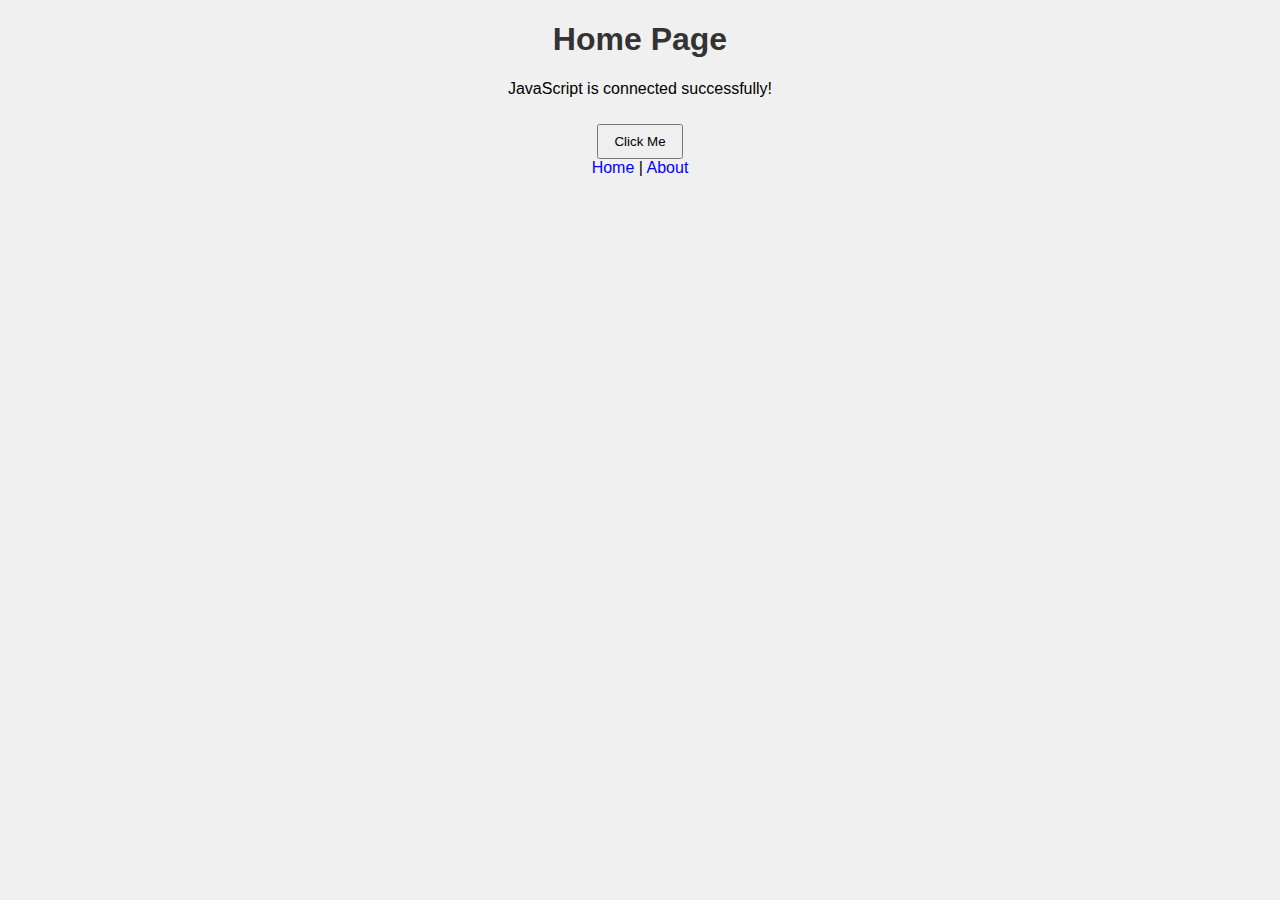
<file: index.html>
<!DOCTYPE html>
<html>
<head>
  <title>Home</title>
  <link rel="stylesheet" href="style.css">
</head>
<body>

  <h1>Home Page</h1>
  <p id="message"></p>

  <button onclick="showAlert()">Click Me</button>

  <nav>
    <a href="index.html">Home</a> |
    <a href="about.html">About</a>
  </nav>

  <script src="main.js"></script>
  <script src="message.js"></script>
</body>
</html>
</file>
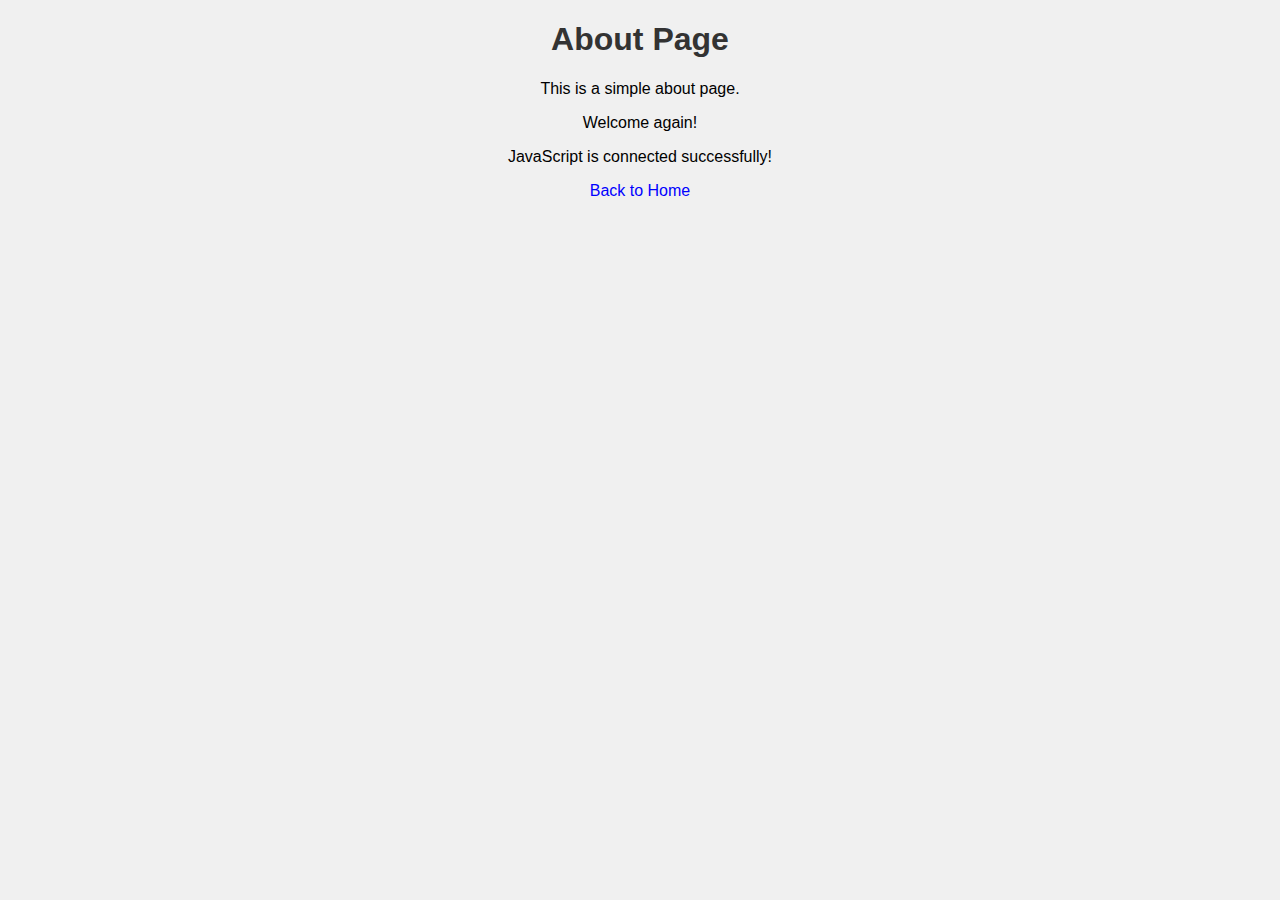
<file: about.html>
<!DOCTYPE html>
<html>
  <head>
    <title>About</title>
    <link rel="stylesheet" href="style.css" />
  </head>
  <body>
    <h1>About Page</h1>
    <p>This is a simple about page.</p>
    <p>Welcome again!</p>

    <p id="message"></p>

    <a href="index.html">Back to Home</a>

    <script src="main.js"></script>
    <script src="message.js"></script>
  </body>
</html>
</file>
<file: style.css>
body {
  font-family: Arial, sans-serif;
  background-color: #f0f0f0;
  text-align: center;
}

h1 {
  color: #333;
}

a {
  text-decoration: none;
  color: blue;
}

button {
  padding: 8px 15px;
  margin-top: 10px;
}
</file>
